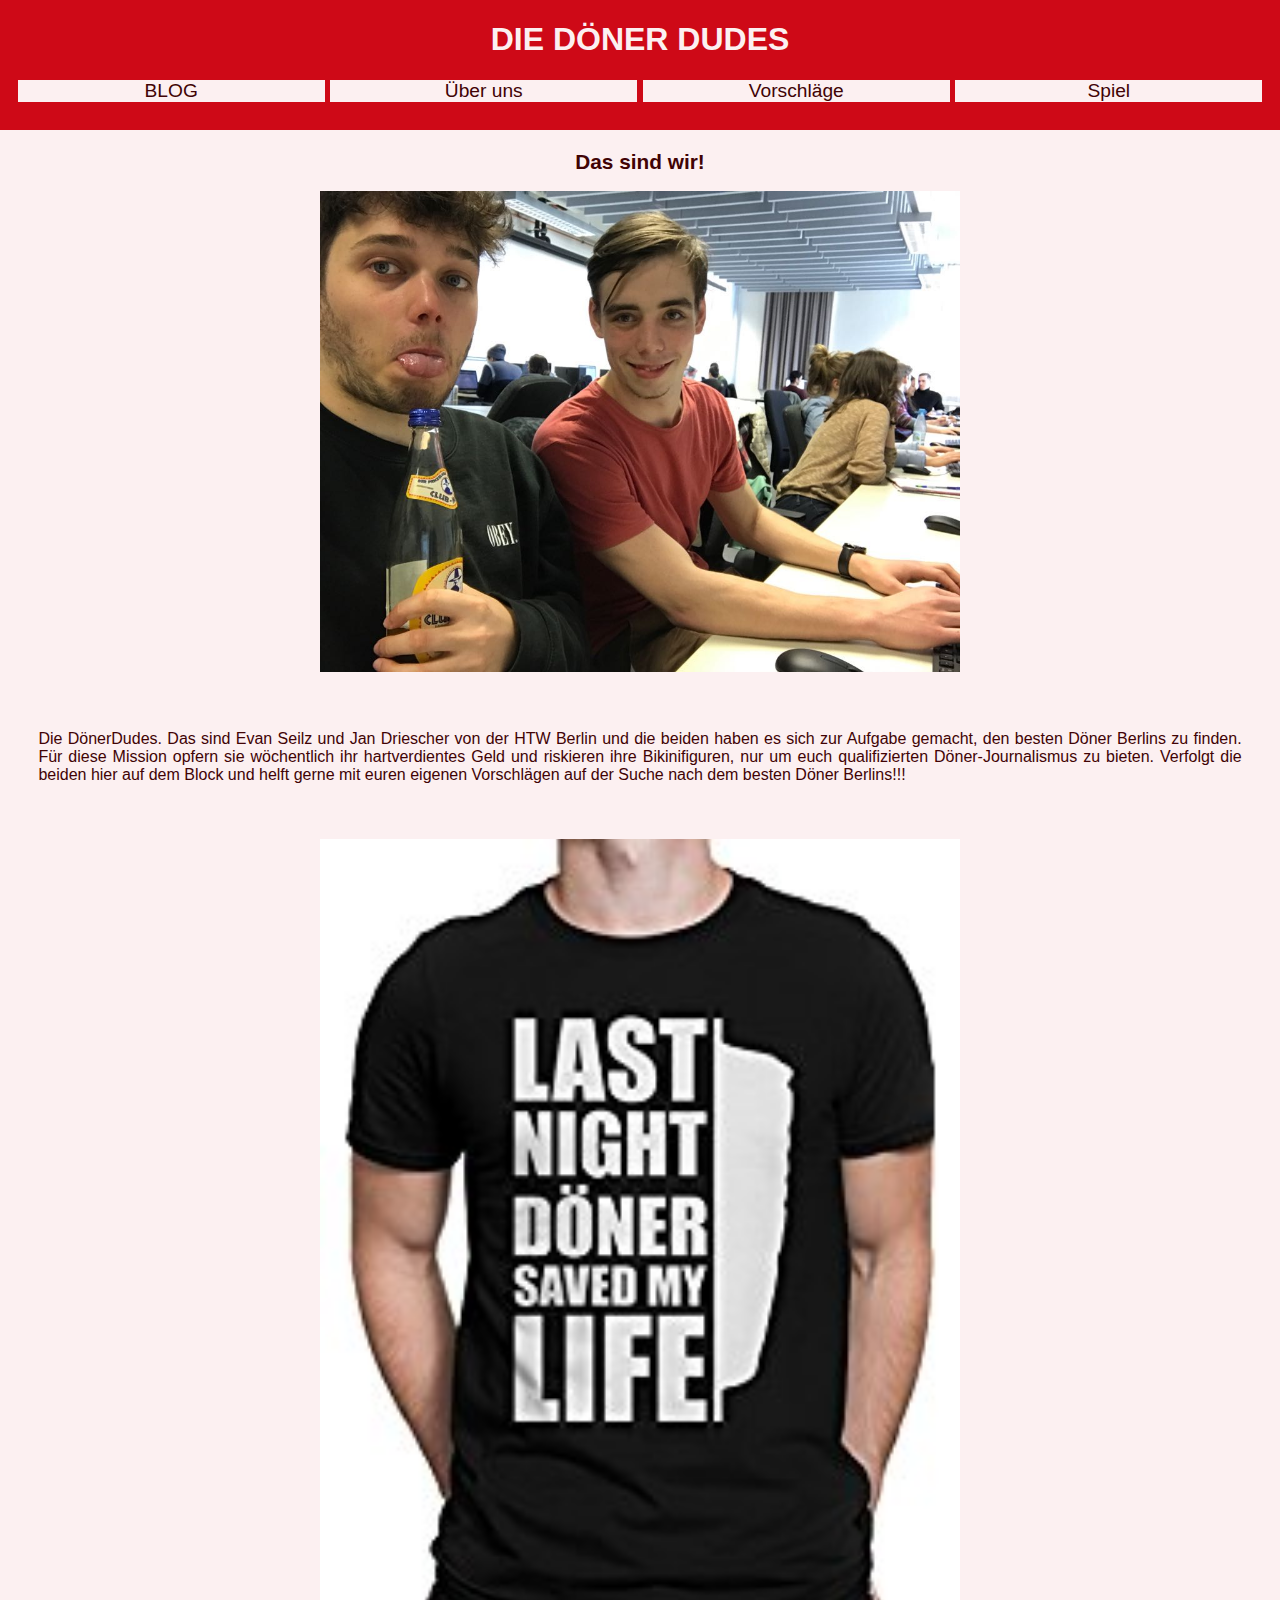
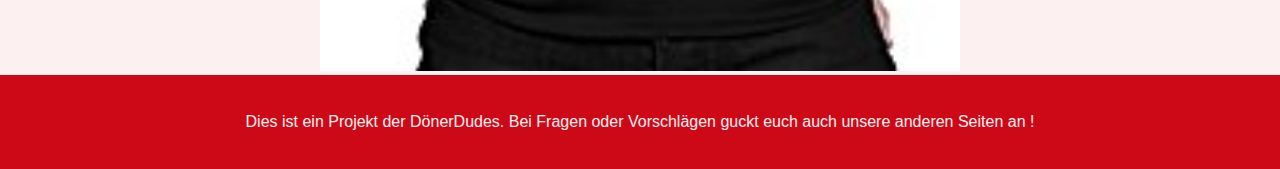
<file: aboutus.html>
<!DOCTYPE html>
<html lang="de">
    <head>
        <title>DIE DÖNER DUDES</title>   <!--Anderer Titel ? -->
        <meta  charset="utf-8">
        <link rel="stylesheet" href="CSS/myStyles.css" media="screen">
        <script type="text/javascript" src="JavaScript/myJavaScript.js"></script>
    </head>
    <body>
        <header>
            <h1 title="YUMMY YUMMY" >
              <!--<img src="Grafiken/doener1.png" alt="Kleiner Döner, Lecker!!" title="YUMMY YUMMY" width=30>-->
              DIE DÖNER DUDES     
              <!--<img src="Grafiken/doener1.png" alt="Kleiner Döner, Lecker!!" title="YUMMY YUMMY" width=30>-->
            </h1>
            <nav id="nav"> <!-- Optional auch in den Header, ist immer eine Aufzählung-->
                <ul><!-- unordered List , unsortierte Liste-->
                    <li><a href="index.html">BLOG </a></li>
                    <li> <a href="aboutus.html">Über uns </a></li>
                    <li> <a href="suggestions.html"> Vorschläge </a></li>
                    <li> <a href="Spiel.html" id="spiel"> Spiel </a></li>
                </ul>
            </nav>  
        </header>

         <section>
            <h2>Das sind wir! </h2>
            <img src="Grafiken/dieDudes.jpg" width=400 alt="2 Richtig krasse Dudes" title="WOW" class="blogbilder">
            <article>
            <p>
            Die DönerDudes. Das sind Evan Seilz und Jan Driescher von der HTW Berlin und die beiden haben es sich zur Aufgabe gemacht, den besten Döner Berlins zu finden.
            Für diese Mission opfern sie wöchentlich ihr hartverdientes Geld und riskieren ihre Bikinifiguren, nur um euch qualifizierten Döner-Journalismus zu bieten. Verfolgt die beiden hier auf dem Block und helft gerne mit euren eigenen Vorschlägen auf der Suche nach dem besten Döner Berlins!!!
            </p>
            </article>    
            <img src="Grafiken/saved.jpg" alt="Lustiger Döner Spruch" title="Döner saved my Life" width=200 class="blogbilder">
        </section>
         <footer>
            <p>
                Dies ist ein Projekt der DönerDudes. Bei Fragen oder Vorschlägen guckt euch auch unsere anderen Seiten an !
            </p>    
        </footer>
     </body>
</html>
</file>
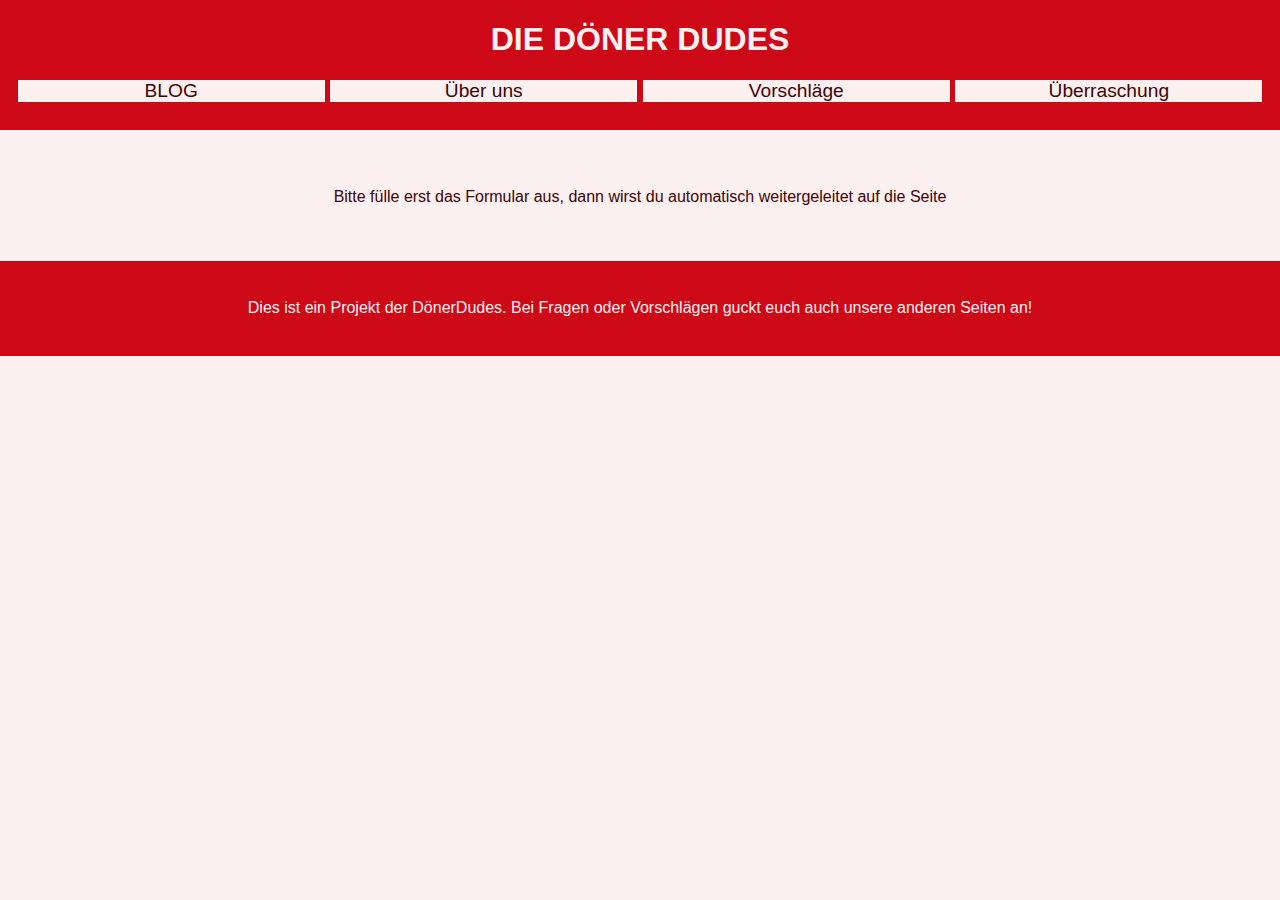
<file: Spiel.html>
<!DOCTYPE html>
<html lang="de">
    <head>
        <title>DIE DÖNER DUDES</title>   <!--Anderer Titel ? -->
        <meta  charset="utf-8">
        <link rel="stylesheet" href="CSS/myStyles.css" media="screen">
        <script type="text/javascript" src="JavaScript/myJavaScript.js"></script>
    </head>
    <body>
        <header>
            <h1 title="YUMMY YUMMY" >
              <!--<img src="Grafiken/doener1.png" alt="Kleiner Döner, Lecker!!" title="YUMMY YUMMY" width=30>-->
              DIE DÖNER DUDES 
              <!--<img src="Grafiken/doener1.png" alt="Kleiner Döner, Lecker!!" title="YUMMY YUMMY" width=30>-->
            </h1>
            <nav id="nav"> <!-- Optional auch in den Header, ist immer eine Aufzählung-->
                <ul><!-- unordered List , unsortierte Liste-->
                    <li><a href="index.html">BLOG </a></li>
                    <li> <a href="aboutus.html">Über uns </a></li>
                    <li> <a href="suggestions.html"> Vorschläge </a></li>
                    <li> <a href="Spiel.html" id="spiel"> Überraschung </a></li>
                </ul>
            </nav>  
        </header>
		<p>Bitte fülle erst das Formular aus, dann wirst du automatisch weitergeleitet auf die Seite</p>
        
       
    <footer>
            <p>
                Dies ist ein Projekt der DönerDudes. Bei Fragen oder Vorschlägen guckt euch auch unsere anderen Seiten an!
            </p>    
    </footer>
</body>
</html>
</file>
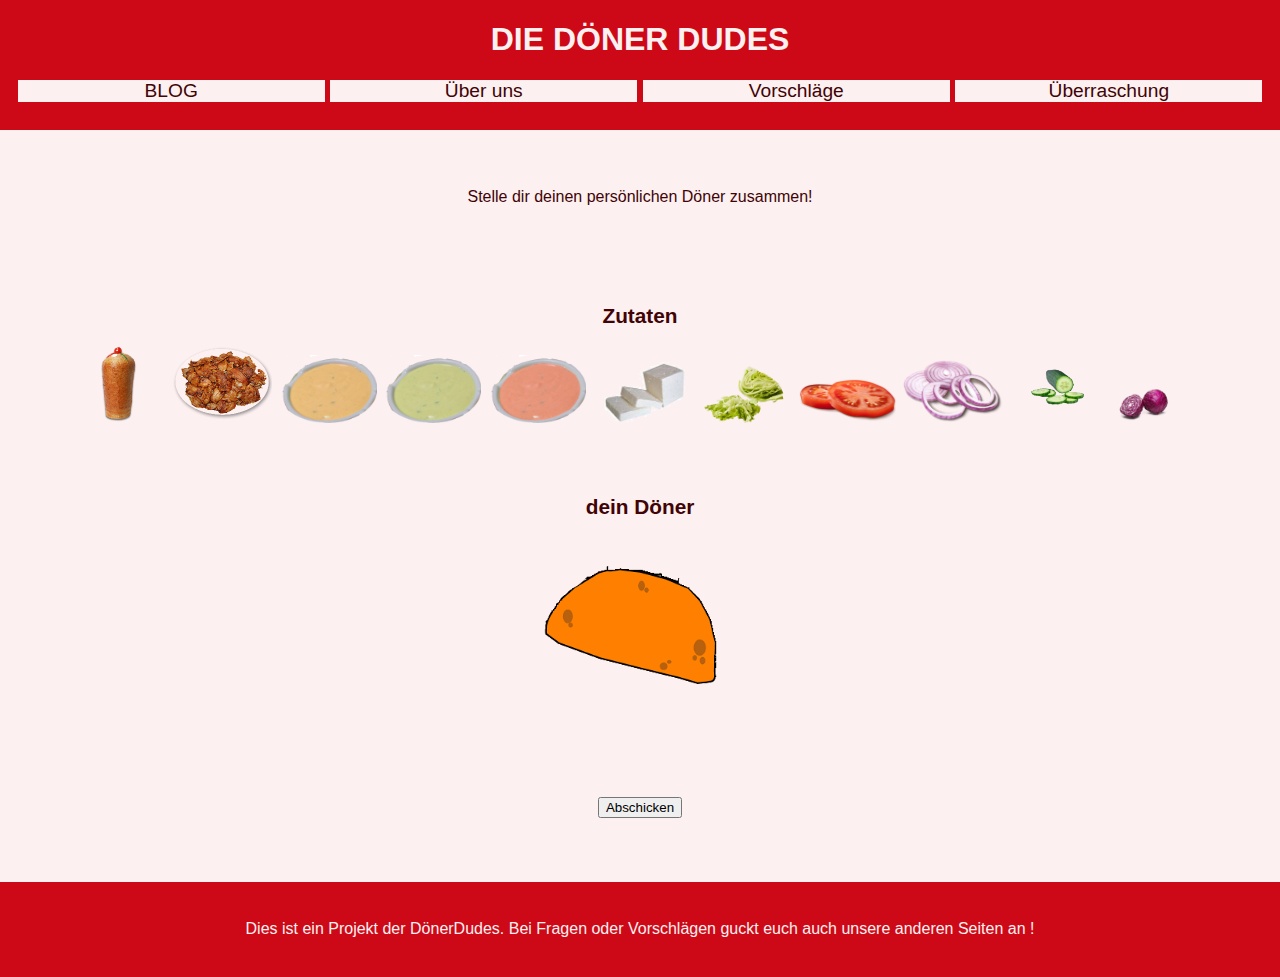
<file: SpielReal.html>
<!DOCTYPE html>
<html lang="de">
    <head>
        <title>DIE DÖNER DUDES</title>   <!--Anderer Titel ? -->
        <meta  charset="utf-8">
        <link rel="stylesheet" href="CSS/myStyles.css" media="screen">
        <script type="text/javascript" src="JavaScript/myJavaScript.js"></script>
    </head>
    <body>
        <header>
            <h1 title="YUMMY YUMMY" >
              <!--<img src="Grafiken/doener1.png" alt="Kleiner Döner, Lecker!!" title="YUMMY YUMMY" width=30>-->
              DIE DÖNER DUDES
		
              <!--<img src="Grafiken/doener1.png" alt="Kleiner Döner, Lecker!!" title="YUMMY YUMMY" width=30>-->
            </h1>
            <nav id="nav"> <!-- Optional auch in den Header, ist immer eine Aufzählung-->
                <ul><!-- unordered List , unsortierte Liste-->
                    <li><a href="index.html">BLOG </a></li>
                    <li> <a href="aboutus.html">Über uns </a></li>
                    <li> <a href="suggestions.html"> Vorschläge </a></li>
                    <li> <a href="Spiel.html" id="spiel"> Überraschung </a></li>
                </ul>
            </nav>  
        </header>
    <p> Stelle dir deinen persönlichen Döner zusammen! </p>
    <section id="zutaten">
    <h2>Zutaten</h2>   
        <img src="Grafiken/D%C3%B6nerfleisch.png" width="100" title="Dönerfleisch" id="1" alt="Dönerfleisch">
        <img src="Grafiken/h%C3%A4hnchen.png" width="100" title="Hähnchenfleisch" id="2" alt="Hähnchenfleisch">
        <img src="Grafiken/Knoblauch%20So%C3%9Fe.png" width="100" title="Knoblauchsauce"  id="3" alt="Knoblauchsauce">
        <img src="Grafiken/Kr%C3%A4uterso%C3%9Fe.png" width="100" title="Kräutersauce"  id="4" alt="Kräutersauce">
        <img src="Grafiken/scharfeSauce.png" width="100" title="scharfe Sauce"  id="4" alt="scharfe Sauce">
        <img src="Grafiken/Schafsk%C3%A4se.png" width=100 title="Schafskäse"  id="5" alt="Schafskäse">
        <img src="Grafiken/eisbergsalat.png" width="100" title="Eisbergsalat"  id="6" alt="Eisbergsalat">
        <img src="Grafiken/tomaten.png" width="100" title="Tomaten"  id="6" alt="Tomate">
        <img src="Grafiken/zwiebeln.png" width="100" id="6" alt="Zwiebeln" title="Zwiebeln" >
        <img src="Grafiken/gurke.png" width="100" id="6" alt="Gurke" title="Gurke" >
        <img src="Grafiken/rotkohl.png" width="100" id="6" alt="Rotkohl" title="Rotkohl" >
    </section>
    <section id="voll">
        <h2>dein Döner</h2>    
        <img src="Grafiken/D%C3%B6ner%20leer.png" width="200" id="7">
         <p id="leer"></p>
<button type="button" id="button">Abschicken</button>        
        
        
    </section> 
    <footer>
            <p>
                Dies ist ein Projekt der DönerDudes. Bei Fragen oder Vorschlägen guckt euch auch unsere anderen Seiten an !
            </p>
           
    </footer>
</body>
</html>
</file>
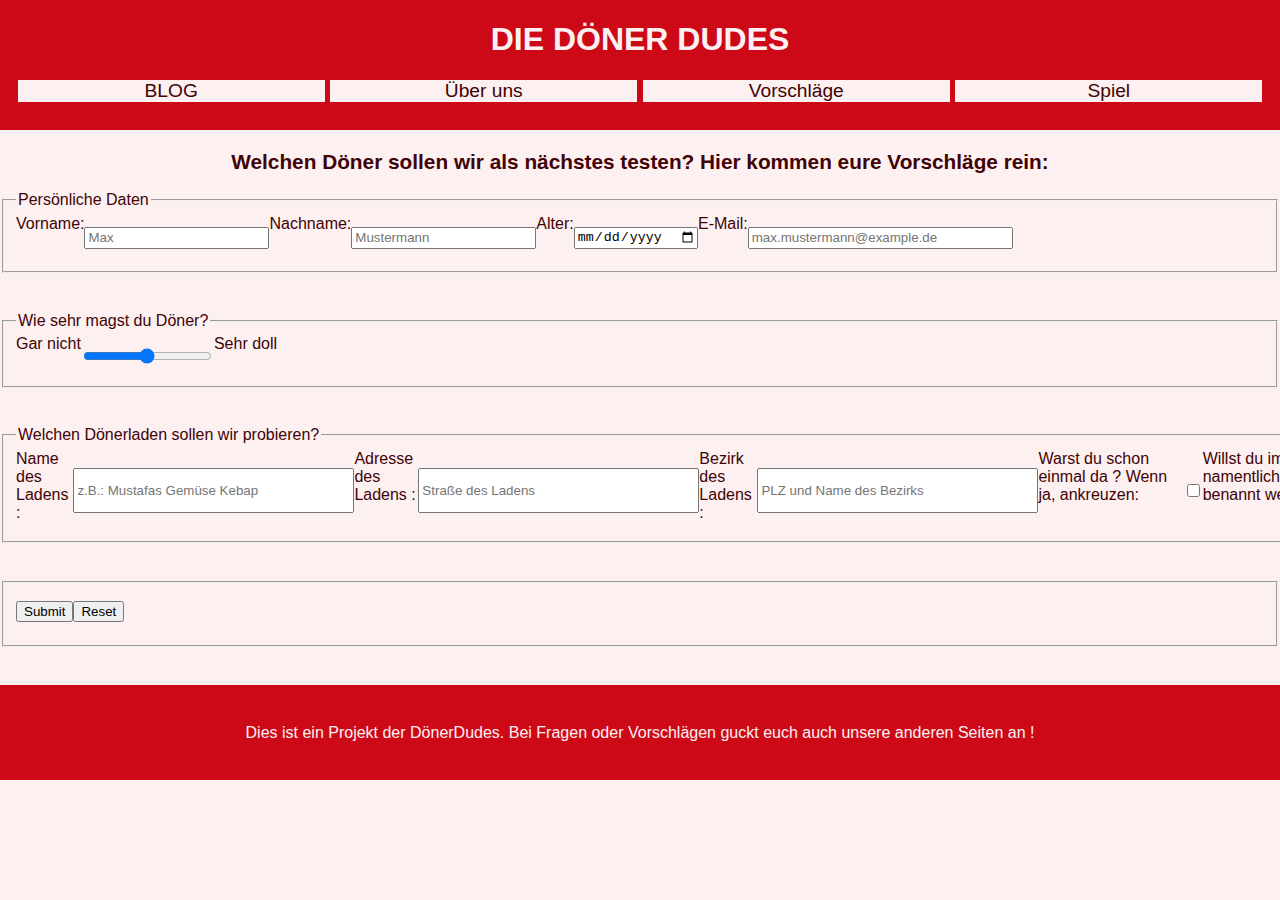
<file: suggestions.html>
<!DOCTYPE html>
<html lang="de">
    <head>
        <title>DIE DÖNER DUDES</title>   <!--Anderer Titel ? -->
        <meta  charset="utf-8">
        <link rel="stylesheet" href="CSS/myStyles.css" media="screen">
        <script type="text/javascript" src="JavaScript/myJavaScript.js"></script>
    </head>
    <body>
        <header>
            <h1 title="YUMMY YUMMY" >
              <!--<img src="Grafiken/doener1.png" alt="Kleiner Döner, Lecker!!" title="YUMMY YUMMY" width=30>-->
              DIE DÖNER DUDES     
              <!--<img src="Grafiken/doener1.png" alt="Kleiner Döner, Lecker!!" title="YUMMY YUMMY" width=30>-->
            </h1>
            <nav id="nav"> <!-- Optional auch in den Header, ist immer eine Aufzählung-->
                <ul><!-- unordered List , unsortierte Liste-->
                    <li><a href="index.html">BLOG </a></li>
                    <li> <a href="aboutus.html">Über uns </a></li>
                    <li> <a href="suggestions.html"> Vorschläge </a></li>
                    <li> <a href="Spiel.html" id="spiel"> Spiel </a></li>
                </ul>
            </nav>  
        </header>

            <h2>Welchen Döner sollen wir als nächstes testen? 
             
            Hier kommen eure Vorschläge rein: </h2>
         <form action="SpielReal.html" method="get" id="formular">
            <fieldset title="eure Daten bleiben natürlich anonym!">
                <legend> Persönliche Daten
                </legend>
                <label for="vorname"> Vorname: </label>
                <input id="vorname" type="text" maxlength="20" size="20" placeholder="Max">
                <label for="nachname"> Nachname: </label>
                <input id="nachname" type="text" maxlength="20" size="20" placeholder="Mustermann">
                <label for="age">Alter:</label>
                <input id="age" type="date">
                <label for="mail">E-Mail:</label>
                <input maxlength="30" size="30" type="email" placeholder="max.mustermann@example.de" id="mail">
            </fieldset>
            <fieldset>
                <legend>Wie sehr magst du Döner?</legend>  
                <label for="dönerrange">Gar nicht</label>
                <input id="dönerrange" type="range" >
                <label for="dönerrange">Sehr doll</label>
                
            </fieldset>
            <fieldset>
                <legend> Welchen Dönerladen sollen wir probieren?</legend>
                <label for="dönername">Name des Ladens :</label>
                <input id="dönername" type="text" size="32" maxlength="30" placeholder="z.B.: Mustafas Gemüse Kebap" >
                <label for="döneradresse">Adresse des Ladens :</label>
                <input id="döneradresse" type="text" size="32" maxlength="30" placeholder="Straße des Ladens">
                <label for="dönerbezirk">Bezirk des Ladens :</label>
                <input id="dönerbezirk" type="text" size="32" maxlength="30" placeholder="PLZ und Name des Bezirks">
                <label for="da">Warst du schon einmal da ? Wenn ja, ankreuzen:</label>
                <input id="da" type="checkbox">
                <label for="erwähnen">Willst du im Blog namentlich benannt werden ?</label>
                <input id="erwähnen" type="checkbox">
            <div id="radioBoxen">
                <label for="1">persönliche Bewertung: </label>
                      <input type="radio" id="1" name="Review" value="1">
                        <label for="1"> 1</label>
                      <input type="radio" id="2" name="Review" value="2">
                        <label for="2"> 2</label>
                      <input type="radio" id="3" name="Review" value="3" checked>
                        <label for="3"> 3</label>
                      <input type="radio" id="4" name="Review" value="4">
                        <label for="4">4</label>
                      <input type="radio" id="5" name="Review" value="5">
                        <label for="5">5</label>
            </div>    
                      <!-- name attribut = für die Gruppierung von radio buttons-->
                <label for="antwort">Schreibe etwas über den Laden:</label>
                <textarea id="antwort" maxlength="20" rows="5" cols="50" placeholder="Wie hat es euch gefallen, als ihr da wart ? Warum sollen wir diesen Döner probieren ? seid kreativ!"></textarea>
                
                <label>Danke für eure Vorschläge !</label>
             </fieldset>
             <fieldset>
                 <legend hidden="hidden">Knöpfe zum senden</legend>
                <input type="submit" id = "sub">
                <input title="VORSICHT! Alles wird gelöscht" id="res" type="reset">
             </fieldset>  
         </form>
         <footer>
            <p>
                Dies ist ein Projekt der DönerDudes. Bei Fragen oder Vorschlägen guckt euch auch unsere anderen Seiten an !
            </p>    
        </footer>
     </body>
</html>
</file>
<file: CSS/myStyles.css>
/*
-----------------------KOMMENTARE--------------------------

1. RESET UND NORMALIZE

Mit Hilfe eines reset oder normalize style sheets hätten wir die Standard Browser Einstellungen überschreiben und alle Abstände (margins, borders etc.) auf 0 setzen und uns damit das Leben etwas leichter machen können. 
Wir hatten zum Beispiel das Problem, dass unsere Navigationselemente sich nicht hundertprozentig mittig angeordnet haben. Erst durch Hilfe von Frau Doombach haben wir herausgefunden, dass vordefinierte Größen unsere Navigation verschoben hat. 
Wir mussten also an manchen Stellen weil wir keinen reset benutzt haben mehr Arbeit investieren um Abstände und Layout sinnvoll einzurichten.
Ich Nachinein würden wir ein reset benutzen, wenn wir die Seite erneut schreiben müssten. Da wir aber von Anfang uns dagegen entschieden haben, haben wir mittlerweile uns auf unser System eingestellt und an bestimmten Punkten einfach selber unsere Abstände bestimmt haben.

2. DESKTOP/ MOBILE

Generell ist es besser, beide Styles in ein CSS Dokument zu schreiben, da der Browser immer alle Stylesheets herunterlädt, unabhängig von den media queries. Deshalb ist es von Vorteil, beide Versionen in ein sheet zu schreiben um die http requests zu minimieren. 
Wir haben dementsprechend sowohl die mobile als auch die desktop styles in unserer myStyle.css definiert und mit Hilfe von media queries abgegrenzt. Ab einer Displayweite von 420px wird unser mobile sheet angewendet und dementsprechend das angepasste Layout angezeigt.

Die oben definierten styles werden generell zuerst gelesen und dann unten überschrieben, wenn die media queries greifen. Deshalb sollte man sich überlegen, welche die prioritisierte Version ist und diese zuerst oben schreiben und dann unten die angepasste Version hinzufügen. Dementsprechen ist unsere Desktop Version oben im Stylesheet und die Mobile Version unten.


3. RESPONSIVE DESIGN

Responsive Design ist insofern ein wichtiger Teil der Website, da es die Anpassung an verschiedene Umstände wie zum Beispiel Displaygrößen sichert und generell durch Pseudolemente wie :hover für ein ansprechenderes und rundum schöneres Design sorgt.
Wir haben durch die hover Funktionen in der Navigation sowohl die Interaktion mit den Elementen visuell verdeutlicht und kleine Spielerein wie die Vergrößerung der Bewertung hinzugefügt. 
Ein Blog ist natürlich weniger passend, um viel mit interessanten CSS styles rumzuspielen, aber gerade bei künstlerischeren Websiten kann man mit Hilfe von Pseudo Elementen und anderen Funktion sehr ansprechende Designs erschaffen.

-----------------------DESKTOP--------------------------
*/


*{
    box-sizing: border-box;
}

@font-face {
    font-family: ChangaOne;
    src:Schriften/ChangaOne;
    font-family: HTWBerlinOffice-Regular;
    src:Schriften/HTW;     
}

body{
    font-size: 16px;
    background: #fcf0f1;
    text-align: center;
    margin: 0;
    font-family: HTWBerlinOffice-Regular, Arial, sans-serif;
    margin-top: 150px;
    color: #410305;
}


footer{
    background: #ce0917;
    margin: 0;
    padding: 0;
    color: #fcf0f1;
}

.article-separator{

    height:2px;
    background:#ce0917;
    margin-top: 20px;

}

/*
-----------------NAV--------------------
*/

header{
    position: fixed;
    top: 0;
    left: 0;
    right: 0;
    height: 130px;
    background: #ce0917; 
}

nav{
    font-size: 1.2rem;
}

nav li {
    display: inline-block;
    width: 24%;
    background: #fcf0f1;
    color: #410305;
}

nav li a {
    color: #410305;
    text-decoration: none;
}

nav li:hover{ 
    background: #410305;
    transition: background 0.2s ease;
}

nav a{
    display: block; /*block-Element--> nav a füllt kompletten Kasten aus --> hover animation wird in allen Bereichen des Kastens ausgeführt*/
}

nav li a:visited {
    color: initial;
}

nav li a:hover {
    color: #fcf0f1;
    transition: color 0.2s ease;
}


nav, ul{
    width: 100%;
    margin: 0;
    padding: 0;
}

/*
-----------------BLOG--------------------
*/
h1{
    color: #fcf0f1;
}

h2{
    font-size: 1.3rem;
}

h4{
    display: inline-block;
    width: 25%;
    vertical-align: middle; 
}

p{
    padding: 3%;
}

article p{
    text-align: justify;
}

.blogbilder{
    width: 50%;
}


footer p{
    margin-bottom: 0;
    margin-top: 0px;
    clear: both;
}

a{
    text-decoration: none;
    text-decoration-color: initial;
}

h1,nav li, h2, h4, strong{
    font-family: ChangaOne, Arial, sans-serif
}

#profilbild{
    margin-right: 4%;
    vertical-align: middle
}

#bewertung{
    vertical-align: middle;
    transition: transform 0.2s ease;
}

#bewertung:hover{
    transform: scale(1.5)
   
}

#zutaten{
    padding-top: 2%;
    padding-bottom:2%;
}

#voll{
    padding-top: 2%;
    padding-bottom: 5%;
}

section{
    background: #fcf0f1;
}

#zutaten > img:hover{
    transform: scale(1.3);
    transition: transform 0.2s ease;

}
    
    

/*
-----------------FORMULAR--------------------
*/

fieldset{
    display: flex;
    text-align: left;
    margin-bottom: 3%;
}

fieldset input{
   margin-bottom: 1%;
    margin-top: 1%

}


/*
#sub{
	visibility: hidden;	
		
}	
	

*/

















/*
-----------------------MOBILE--------------------------
*/

@media only screen and (max-device-width:420px) and (orientation: portrait){



body{
    font-size: 40px;
    background: #fcf0f1;
    text-align: center;
    margin: 0;
    font-family: HTWBerlinOffice-Regular, Arial, sans-serif;
    font-weight: 400;
    margin-top: 270px;
    color: #410305;
}

/*
-----------------NAV--------------------
*/
h1{
    color: #fcf0f1;
    margin: 20px;
}

header{
    position: fixed;
    top: 0;
    left: 0;
    right: 0;
    height: 240px;
    background: #ce0917; 
}

nav{
    font-size: 2.5rem;
    
}

nav li {
    display: inline-block;
    width: 25%;
    background: #410305;
    height: 100px;
    width: 32%;
    color: #410305;
}


nav a{
    display: block;
    height: 100px;
    line-height: 100px
    

}

nav li a:visited {
    color: #fcf0f1;
}


nav, ul{
    width: 100%;
    margin: 0;
    padding: 0;
}

/*
-----------------BLOG--------------------
*/


h4{
    display: inline-block;
    width: 25%;
    vertical-align: middle;
    font-size: 35px;
}

p{
    padding: 3%;
    margin-bottom: 0px;
    margin-top: 0px;
}


article{
    font-size: 20px
}

.blogbilder{
    width: 70%;
}


#profilbild{
    margin-right: 3%;
    vertical-align: middle;
    width: 2em;
    
}

#bewertung{
    vertical-align: middle;
    transition: transform 0.2s ease;
    width: 3em;
    height: 3em;
}


/*
-----------------FORMULAR--------------------
*/


	
	
}
</file>
